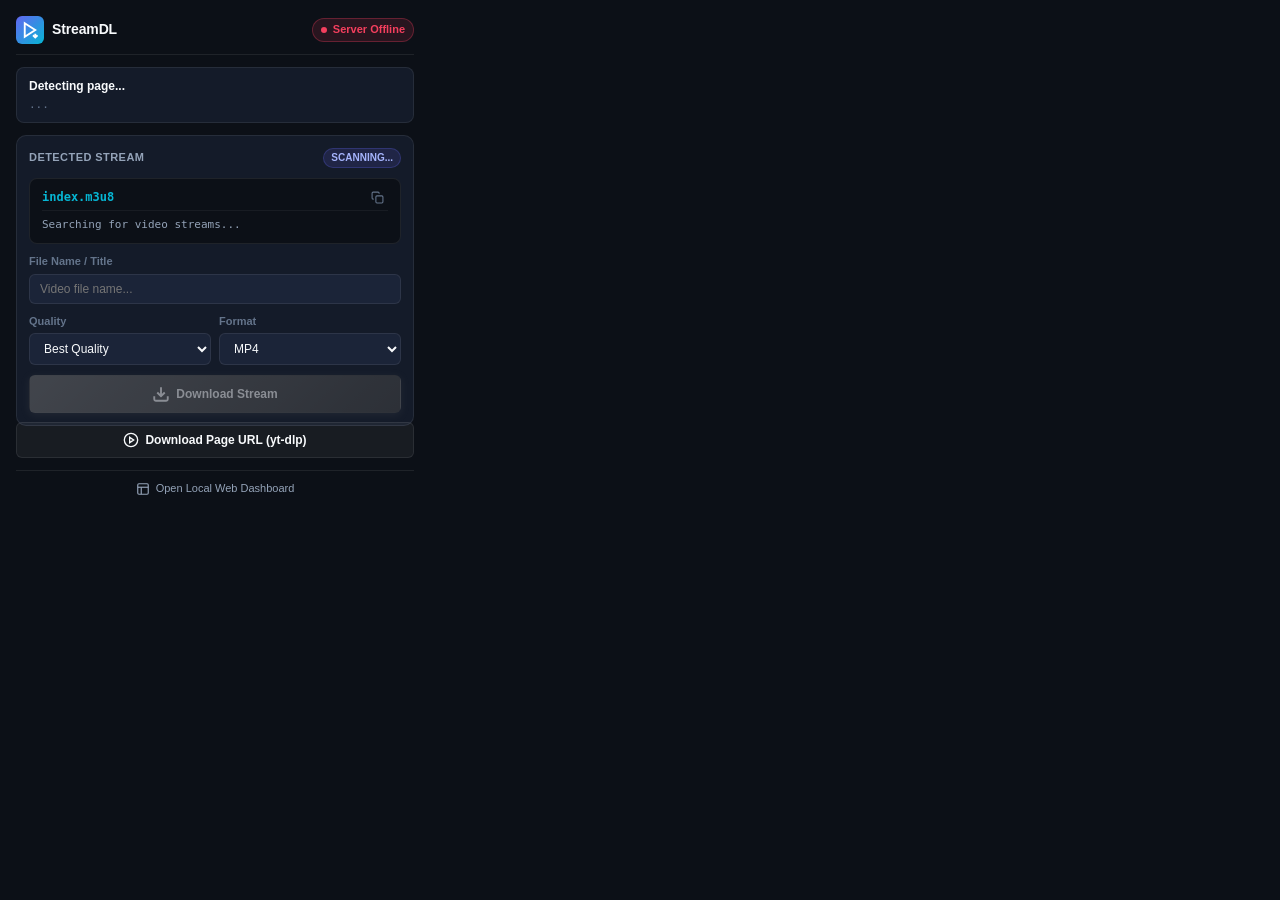
<file: extension/popup/popup.html>
<!DOCTYPE html>
<html lang="en">
<head>
  <meta charset="UTF-8">
  <meta name="viewport" content="width=device-width, initial-scale=1.0">
  <title>StreamDL Companion</title>
  <link rel="stylesheet" href="popup.css">
</head>
<body>
  <div class="popup-container">
    <!-- Header -->
    <header class="header">
      <div class="brand">
        <div class="brand-icon">
          <svg width="18" height="18" viewBox="0 0 24 24" fill="none" stroke="currentColor" stroke-width="2.5"><polygon points="5 3 19 12 5 21 5 3"></polygon><path d="M19 17v4"></path><path d="M22 19l-3 3-3-3"></path></svg>
        </div>
        <span class="brand-name">StreamDL</span>
      </div>
      <div class="server-status" id="server-status">
        <span class="status-dot"></span>
        <span class="status-text" id="server-status-text">Checking...</span>
      </div>
    </header>

    <!-- Page Info Summary -->
    <div class="page-card">
      <div class="page-title" id="page-title" title="Active Tab">Detecting page...</div>
      <div class="page-url" id="page-url">...</div>
    </div>

    <!-- Main Content -->
    <main class="main-body">
      <!-- Detected Stream Box -->
      <div class="section-card" id="stream-section">
        <div class="section-header">
          <span class="section-title">Detected Stream</span>
          <span class="badge badge-type" id="stream-type-badge">Scanning...</span>
        </div>

        <div class="stream-preview" id="stream-preview">
          <div class="stream-preview-top">
            <div style="display: flex; align-items: center; gap: 6px; overflow: hidden;">
              <span class="stream-filename" id="stream-filename">index.m3u8</span>
              <span class="badge badge-provider" id="stream-provider-badge" style="display: none;">Provider</span>
            </div>
            <button class="btn-icon-ghost" id="btn-copy-url" title="Copy stream URL" aria-label="Copy stream URL">
              <svg width="13" height="13" viewBox="0 0 24 24" fill="none" stroke="currentColor" stroke-width="2"><rect x="9" y="9" width="13" height="13" rx="2" ry="2"></rect><path d="M5 15H4a2 2 0 0 1-2-2V4a2 2 0 0 1 2-2h9a2 2 0 0 1 2 2v1"></path></svg>
            </button>
          </div>
          <div class="stream-url-text" id="stream-url-text">Searching for video streams...</div>
        </div>

        <!-- If multiple streams found, allow selecting -->
        <div class="select-group" id="group-other-streams" style="display: none;">
          <label for="select-stream-choice">Available Streams:</label>
          <select id="select-stream-choice"></select>
        </div>

        <!-- Editable Video Title / File Name -->
        <div class="select-group">
          <label for="input-video-title">File Name / Title</label>
          <input type="text" id="input-video-title" placeholder="Video file name..." autocomplete="off">
        </div>

        <!-- Quality & Format Selector -->
        <div class="config-row">
          <div class="select-group flex-1">
            <label for="select-quality">Quality</label>
            <select id="select-quality">
              <option value="best" selected>Best Quality</option>
              <option value="1080p">1080p FHD</option>
              <option value="720p">720p HD</option>
              <option value="480p">480p SD</option>
              <option value="audio">Audio (MP3)</option>
            </select>
          </div>
          <div class="select-group flex-1">
            <label for="select-format">Format</label>
            <select id="select-format">
              <option value="mp4" selected>MP4</option>
              <option value="mkv">MKV</option>
              <option value="mp3">MP3</option>
            </select>
          </div>
        </div>

        <button class="btn btn-primary btn-full" id="btn-download-stream" disabled>
          <svg width="18" height="18" viewBox="0 0 24 24" fill="none" stroke="currentColor" stroke-width="2.5"><path d="M21 15v4a2 2 0 0 1-2 2H5a2 2 0 0 1-2-2v-4"></path><polyline points="7 10 12 15 17 10"></polyline><line x1="12" y1="15" x2="12" y2="3"></line></svg>
          <span id="btn-download-stream-label">Download Stream</span>
        </button>
      </div>

      <!-- Fallback: Download Page URL -->
      <div class="fallback-card">
        <button class="btn btn-secondary btn-full" id="btn-download-page">
          <svg width="16" height="16" viewBox="0 0 24 24" fill="none" stroke="currentColor" stroke-width="2"><circle cx="12" cy="12" r="10"></circle><polygon points="10 8 16 12 10 16 10 8"></polygon></svg>
          <span>Download Page URL (yt-dlp)</span>
        </button>
      </div>
    </main>

    <!-- Feedback Message Banner -->
    <div class="message-banner" id="message-banner"></div>

    <!-- Footer -->
    <footer class="footer">
      <a href="#" id="link-dashboard" class="footer-link">
        <svg width="14" height="14" viewBox="0 0 24 24" fill="none" stroke="currentColor" stroke-width="2"><rect x="3" y="3" width="18" height="18" rx="2" ry="2"></rect><line x1="3" y1="9" x2="21" y2="9"></line><line x1="9" y1="21" x2="9" y2="9"></line></svg>
        <span>Open Local Web Dashboard</span>
      </a>
    </footer>
  </div>

  <script src="../utils.js"></script>
  <script src="popup.js"></script>
</body>
</html>
</file>
<file: extension/popup/popup.css>
:root {
  --bg-base: #0c1017;
  --bg-surface: #141b29;
  --bg-input: #1b2438;
  --border: rgba(255, 255, 255, 0.08);
  --border-focus: #6366f1;
  --text-main: #f8fafc;
  --text-muted: #94a3b8;
  --text-dim: #64748b;
  --primary: #6366f1;
  --primary-hover: #4f46e5;
  --cyan: #06b6d4;
  --emerald: #10b981;
  --rose: #f43f5e;
  --amber: #f59e0b;
}

* {
  box-sizing: border-box;
  margin: 0;
  padding: 0;
}

body {
  width: 430px;
  background-color: var(--bg-base);
  color: var(--text-main);
  font-family: -apple-system, BlinkMacSystemFont, "Segoe UI", Roboto, Helvetica, Arial, sans-serif;
  font-size: 13px;
  line-height: 1.4;
  user-select: none;
}

.popup-container {
  padding: 16px;
  display: flex;
  flex-direction: column;
  gap: 12px;
}

/* Header */
.header {
  display: flex;
  justify-content: space-between;
  align-items: center;
  padding-bottom: 10px;
  border-bottom: 1px solid var(--border);
}

.brand {
  display: flex;
  align-items: center;
  gap: 8px;
}

.brand-icon {
  width: 28px;
  height: 28px;
  background: linear-gradient(135deg, var(--primary), var(--cyan));
  border-radius: 6px;
  display: flex;
  align-items: center;
  justify-content: center;
  color: #fff;
}

.brand-name {
  font-weight: 700;
  font-size: 14px;
  letter-spacing: -0.01em;
}

.server-status {
  display: flex;
  align-items: center;
  gap: 6px;
  padding: 3px 8px;
  border-radius: 12px;
  font-size: 11px;
  font-weight: 600;
  background: rgba(255, 255, 255, 0.05);
  border: 1px solid var(--border);
  color: var(--text-dim);
}

.server-status.online {
  background: rgba(16, 185, 129, 0.12);
  border-color: rgba(16, 185, 129, 0.3);
  color: var(--emerald);
}

.server-status.offline {
  background: rgba(244, 63, 94, 0.12);
  border-color: rgba(244, 63, 94, 0.3);
  color: var(--rose);
}

.status-dot {
  width: 6px;
  height: 6px;
  border-radius: 50%;
  background: currentColor;
}

/* Page Card */
.page-card {
  background: var(--bg-surface);
  border: 1px solid var(--border);
  border-radius: 8px;
  padding: 10px 12px;
}

.page-title {
  font-weight: 600;
  font-size: 12px;
  color: var(--text-main);
  white-space: nowrap;
  overflow: hidden;
  text-overflow: ellipsis;
  margin-bottom: 2px;
}

.page-url {
  font-size: 11px;
  color: var(--text-dim);
  white-space: nowrap;
  overflow: hidden;
  text-overflow: ellipsis;
  font-family: monospace;
}

/* Main Cards */
.section-card {
  background: var(--bg-surface);
  border: 1px solid var(--border);
  border-radius: 10px;
  padding: 12px;
  display: flex;
  flex-direction: column;
  gap: 10px;
}

.section-header {
  display: flex;
  justify-content: space-between;
  align-items: center;
}

.section-title {
  font-size: 11px;
  font-weight: 700;
  text-transform: uppercase;
  letter-spacing: 0.04em;
  color: var(--text-muted);
}

.badge {
  font-size: 10px;
  font-weight: 700;
  padding: 2px 7px;
  border-radius: 10px;
  text-transform: uppercase;
}

.badge-type {
  background: rgba(99, 102, 241, 0.15);
  color: #a5b4fc;
  border: 1px solid rgba(99, 102, 241, 0.25);
}

.badge-provider {
  background: rgba(6, 182, 212, 0.15);
  color: var(--cyan);
  border: 1px solid rgba(6, 182, 212, 0.3);
  font-size: 9px;
  padding: 1px 6px;
  white-space: nowrap;
}

.stream-preview {
  background: var(--bg-base);
  border: 1px solid var(--border);
  border-radius: 8px;
  padding: 10px 12px;
  display: flex;
  flex-direction: column;
  gap: 6px;
}

.stream-preview-top {
  display: flex;
  justify-content: space-between;
  align-items: center;
  border-bottom: 1px solid rgba(255, 255, 255, 0.05);
  padding-bottom: 4px;
}

.stream-filename {
  font-family: monospace;
  font-weight: 700;
  font-size: 12px;
  color: var(--cyan);
  white-space: nowrap;
  overflow: hidden;
  text-overflow: ellipsis;
}

.btn-icon-ghost {
  background: transparent;
  border: none;
  color: var(--text-dim);
  cursor: pointer;
  padding: 2px 4px;
  border-radius: 4px;
  display: flex;
  align-items: center;
  justify-content: center;
  transition: all 0.15s;
}

.btn-icon-ghost:hover {
  color: var(--text-main);
  background: rgba(255, 255, 255, 0.08);
}

.stream-url-text {
  font-size: 11px;
  font-family: monospace;
  color: var(--text-muted);
  max-height: 75px;
  overflow-y: auto;
  word-break: break-all;
  line-height: 1.45;
  padding-right: 4px;
}

/* Custom mini scrollbar */
.stream-url-text::-webkit-scrollbar {
  width: 4px;
}
.stream-url-text::-webkit-scrollbar-thumb {
  background: rgba(255, 255, 255, 0.15);
  border-radius: 4px;
}

.config-row {
  display: flex;
  gap: 8px;
}

.flex-1 {
  flex: 1;
}

.select-group {
  display: flex;
  flex-direction: column;
  gap: 4px;
}

.select-group label {
  font-size: 11px;
  color: var(--text-dim);
  font-weight: 600;
}

input[type="text"], select {
  width: 100%;
  background: var(--bg-input);
  border: 1px solid var(--border);
  border-radius: 6px;
  color: var(--text-main);
  padding: 7px 10px;
  font-size: 12px;
  outline: none;
  font-family: inherit;
}

select {
  cursor: pointer;
  text-overflow: ellipsis;
  white-space: nowrap;
  overflow: hidden;
}

input[type="text"]:focus, select:focus {
  border-color: var(--border-focus);
}

#select-stream-choice {
  font-family: monospace;
  font-size: 11px;
}

/* Buttons */
.btn {
  display: inline-flex;
  align-items: center;
  justify-content: center;
  gap: 6px;
  padding: 9px 14px;
  font-size: 12px;
  font-weight: 600;
  border-radius: 6px;
  border: 1px solid transparent;
  cursor: pointer;
  transition: all 0.15s ease;
}

.btn-full {
  width: 100%;
}

.btn-primary {
  background: linear-gradient(135deg, var(--primary), #4338ca);
  color: #fff;
  box-shadow: 0 2px 8px rgba(99, 102, 241, 0.3);
}

.btn-primary:hover:not(:disabled) {
  background: linear-gradient(135deg, #7073f3, #4f46e5);
}

.btn-primary:disabled {
  opacity: 0.5;
  cursor: not-allowed;
  filter: grayscale(1);
}

.btn-secondary {
  background: rgba(255, 255, 255, 0.05);
  border-color: var(--border);
  color: var(--text-main);
}

.btn-secondary:hover {
  background: rgba(255, 255, 255, 0.1);
}

/* Fallback Card */
.fallback-card {
  margin-top: -4px;
}

/* Message Banner */
.message-banner {
  display: none;
  padding: 8px 12px;
  border-radius: 6px;
  font-size: 12px;
  font-weight: 600;
  text-align: center;
  animation: fadeIn 0.2s ease;
}

.message-banner.success {
  display: block;
  background: rgba(16, 185, 129, 0.15);
  border: 1px solid rgba(16, 185, 129, 0.3);
  color: var(--emerald);
}

.message-banner.error {
  display: block;
  background: rgba(244, 63, 94, 0.15);
  border: 1px solid rgba(244, 63, 94, 0.3);
  color: var(--rose);
}

@keyframes fadeIn {
  from { opacity: 0; transform: translateY(-4px); }
  to { opacity: 1; transform: translateY(0); }
}

/* Footer */
.footer {
  border-top: 1px solid var(--border);
  padding-top: 10px;
  display: flex;
  justify-content: center;
}

.footer-link {
  display: inline-flex;
  align-items: center;
  gap: 6px;
  color: var(--text-muted);
  text-decoration: none;
  font-size: 11px;
  font-weight: 500;
  transition: color 0.15s;
}

.footer-link:hover {
  color: var(--cyan);
}
</file>
